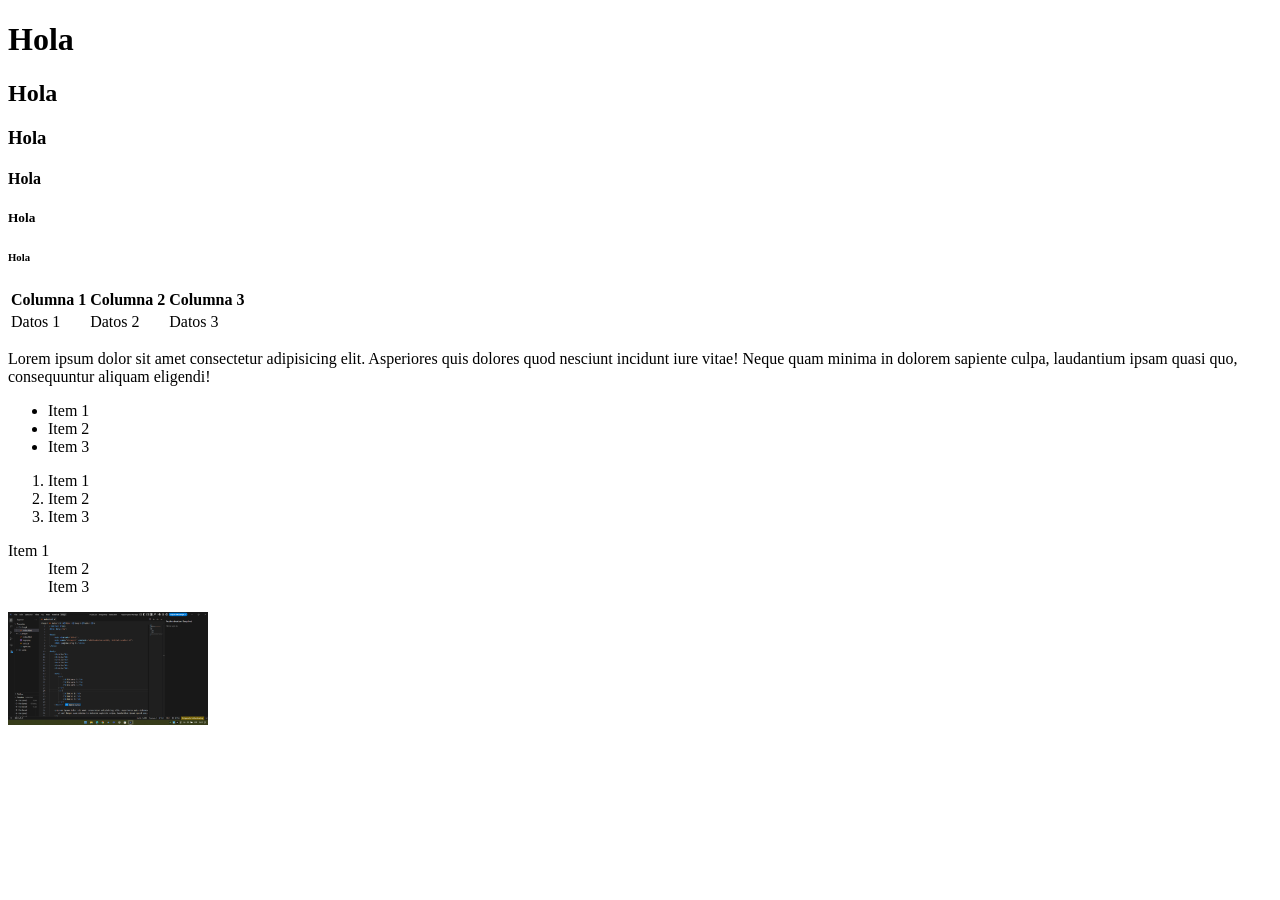
<file: index.html>
<!DOCTYPE html>
<html lang="es">

<head>
    <meta charset="UTF-8">
    <meta name="viewport" content="width=device-width, initial-scale=1.0">
    <title>pagina prog 4</title>
</head>

<body>
    <h1>Hola</h1>
    <h2>Hola</h2>
    <h3>Hola</h3>
    <h4>Hola</h4>
    <h5>Hola</h5>
    <h6>Hola</h6>

    <table>
        <tr>
            <th>Columna 1</th>
            <th>Columna 2</th>
            <th>Columna 3</th>
        </tr>
        <tr>
            <td>Datos 1</td>
            <td>Datos 2</td>
            <td>Datos 3</td>
        </tr>
    </table>

    <p>Lorem ipsum dolor sit amet consectetur adipisicing elit. Asperiores quis dolores quod nesciunt incidunt iure
        vitae! Neque quam minima in dolorem sapiente culpa, laudantium ipsam quasi quo, consequuntur aliquam eligendi!
    </p>
    <ul>
        <li>Item 1</li>
        <li>Item 2</li>
        <li>Item 3</li>
    </ul>
    <ol>
        <li>Item 1</li>
        <li>Item 2</li>
        <li>Item 3</li>
    </ol>
    <dl>
        <dt>Item 1</dt>
        <dd>Item 2</dd>
        <dd>Item 3</dd>
    </dl>
    <a href="https://encrypted-tbn0.gstatic.com/images?q=tbn:ANd9GcRPeeEv9opKNCcl7Dk94hudl_pYdeefEp_Cyw&s">
        <img src="1.png" alt="lol" width="200">
    </a>
</body>

</html>
</file>
